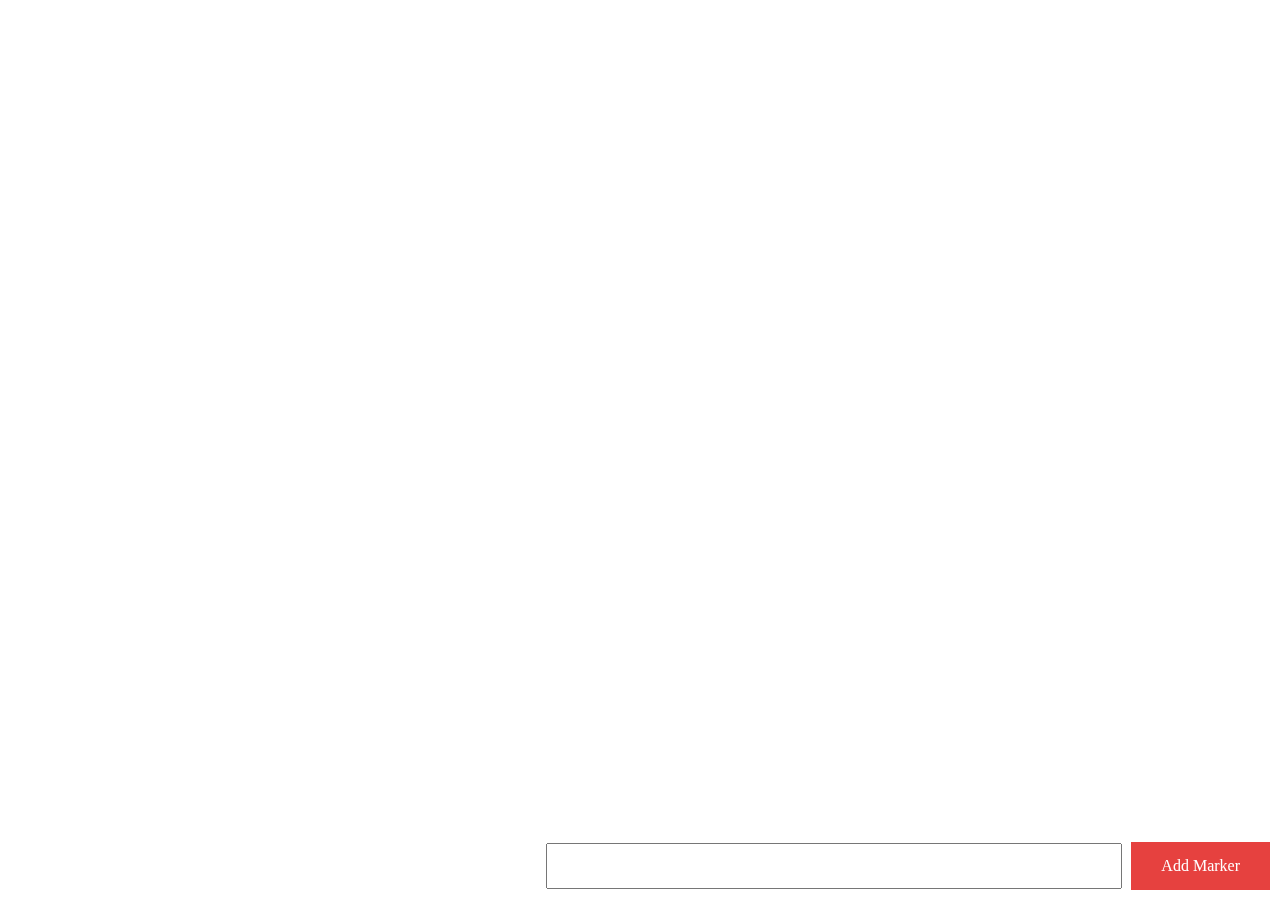
<file: app/src/main/assets/Indoor_AR/index.html>
<!DOCTYPE html>
<html>
<head>

<meta http-equiv="Content-Type" content="text/html; charset=ISO-8859-1">
<title>AugRenta Indoor AR</title>

<!-- Important: Let the viewport cover the whole screen -->
<!-- NOT ALLOWED: , target-densityDpi=device-dpi -->
<meta name="viewport" content="width=device-width, minimum-scale=1.0, initial-scale=1, maximum-scale=1.0, user-scalable=no" />

<!-- Include the ARchitect library -->
<script src="https://www.wikitude.com/libs/architect.js"></script>
<script src="https://ajax.googleapis.com/ajax/libs/jquery/3.3.1/jquery.min.js"></script>
<script type="text/javascript" src="http://beneposto.pl/jqueryrotate/js/jQueryRotateCompressed.js"></script>

<link rel="stylesheet" href="css/default.css">
<link rel="stylesheet" href="css/styles.css">
</head>

<body>
    <script src="js/indoorar.js"></script>
<!--
    <div>
        <h4>Latitude: </h4><p id="latVal"></p>
        <h4>Longitude: </h4><p id="lngVal"></p>
        <h4>Angle: </h4><p id="angVal"></p>
    </div>
-->
    <div id="bottomPanel">
        <input type="text" maxlength="10" id="textLabel">
        <button id="addObject">Add Marker</button>
    </div>
</body>

</html>
</file>
<file: app/src/main/assets/Indoor_AR/css/default.css>
body {
    color: #fff;
}

#bottomPanel {
    position: fixed;
    bottom: 0;
    right: 0;
    text-align: right;
    width: 100%;
}

#addObject {
    margin: 0 10px 10px 5px;
    background-color: #e6413f;
    color: #fff;
    border: none;
    padding: 15px 30px;
}

input {
     margin: 0 5px 10px 5px;
    padding: 12px 30px;
    width: 40%;
    text-align: center;
}
</file>
<file: app/src/main/assets/Indoor_AR/css/styles.css>
/*! normalize.css v8.0.0 | MIT License | github.com/necolas/normalize.css */button,hr,input{overflow:visible}progress,sub,sup{vertical-align:baseline}[type=checkbox],[type=radio],legend{box-sizing:border-box;padding:0}html{line-height:1.15;-webkit-text-size-adjust:100%}body{margin:0}h1{font-size:2em;margin:.67em 0}hr{box-sizing:content-box;height:0}code,kbd,pre,samp{font-family:monospace,monospace;font-size:1em}a{background-color:transparent}abbr[title]{border-bottom:none;text-decoration:underline;text-decoration:underline dotted}b,strong{font-weight:bolder}small{font-size:80%}sub,sup{font-size:75%;line-height:0;position:relative}sub{bottom:-.25em}sup{top:-.5em}img{border-style:none}button,input,optgroup,select,textarea{font-family:inherit;font-size:100%;line-height:1.15;margin:0}button,select{text-transform:none}[type=button],[type=reset],[type=submit],button{-webkit-appearance:button}[type=button]::-moz-focus-inner,[type=reset]::-moz-focus-inner,[type=submit]::-moz-focus-inner,button::-moz-focus-inner{border-style:none;padding:0}[type=button]:-moz-focusring,[type=reset]:-moz-focusring,[type=submit]:-moz-focusring,button:-moz-focusring{outline:ButtonText dotted 1px}fieldset{padding:.35em .75em .625em}legend{color:inherit;display:table;max-width:100%;white-space:normal}textarea{overflow:auto}[type=number]::-webkit-inner-spin-button,[type=number]::-webkit-outer-spin-button{height:auto}[type=search]{-webkit-appearance:textfield;outline-offset:-2px}[type=search]::-webkit-search-decoration{-webkit-appearance:none}::-webkit-file-upload-button{-webkit-appearance:button;font:inherit}details{display:block}summary{display:list-item}[hidden],template{display:none}
</file>
